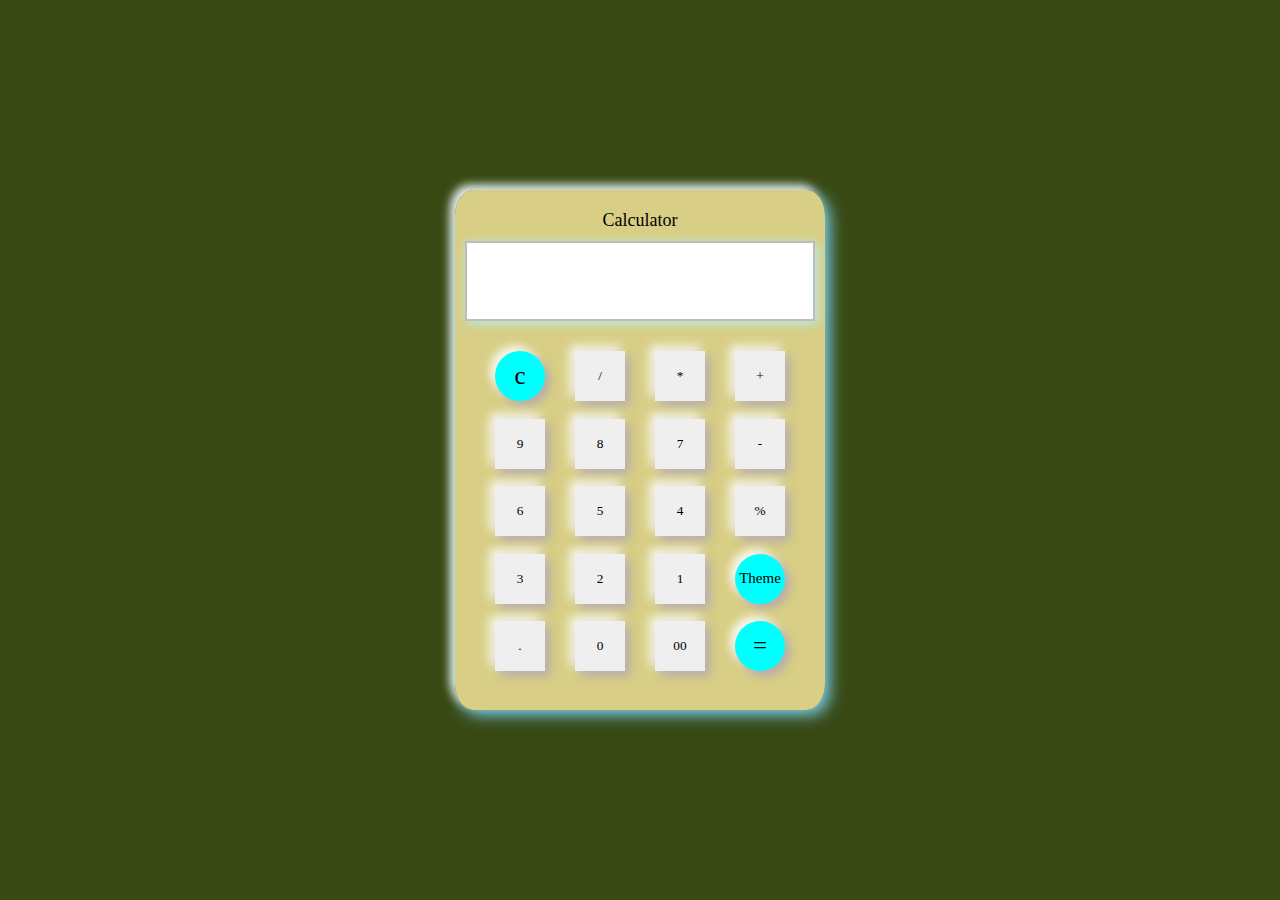
<file: index.html>
<!DOCTYPE html>
<html lang="en">
<head>
    <meta charset="UTF-8">
    <meta name="viewport" content="width=device-width, initial-scale=1.0">
    <title>Calculator</title>
   <link rel="stylesheet" href="calculator.css" class="css">
</head>
<body>
    <div class="frame">
        <p class="heading">Calculator</p>
        <div class="display">
            <input type="text" id="displayInput" disabled>
        </div>
        <div class="buttonGroup">
            <input type="button" class="button" id="clearbutton" value="c" onclick="displayInput.value = ''">
            <input type="button" class="button" value="/" onclick="displayInput.value += '/'">
            <input type="button" class="button" value="*" onclick="displayInput.value += '*'">
            <input type="button" class="button" value="+" onclick="displayInput.value += '+'">
            
        </div>
        <div class="buttonGroup">
            <input type="button" class="button" value="9" onclick="displayInput.value += 9">
            <input type="button" class="button" value="8" onclick="displayInput.value += 8">
            <input type="button" class="button" value="7" onclick="displayInput.value += 7">
            <input type="button" class="button" value="-" onclick="displayInput.value += '-'">
        </div>
        <div class="buttonGroup">
            <input type="button" class="button" value="6" onclick="displayInput.value += 6">
            <input type="button" class="button" value="5" onclick="displayInput.value += 5">
            <input type="button" class="button" value="4" onclick="displayInput.value += 4">
            <input type="button" class="button" value="%" onclick="displayInput.value += '%'">
        </div>
        <div class="buttonGroup">
            <input type="button" class="button" value="3" onclick="displayInput.value += 3">
            <input type="button" class="button" value="2" onclick="displayInput.value += 2">
            <input type="button" class="button" value="1" onclick="displayInput.value += 1">
            <input type="button" class="button" id="theme" value="Theme" onclick="changeTheme()">
        </div>
        <div class="buttonGroup">
            <input type="button" class="button" value="." onclick="displayInput.value += '.'">
            <input type="button" class="button" value="0" onclick="displayInput.value += 0">
            <input type="button" class="button" value="00" onclick="displayInput.value += '00'">
            <input type="button" class="button" id="equalbutton" value="=" onclick="displayInput.value = eval(displayInput.value)">
            
            
        </div>
    </div>
    
    <script src="calculator.js"></script>
</body>
</html>
</file>
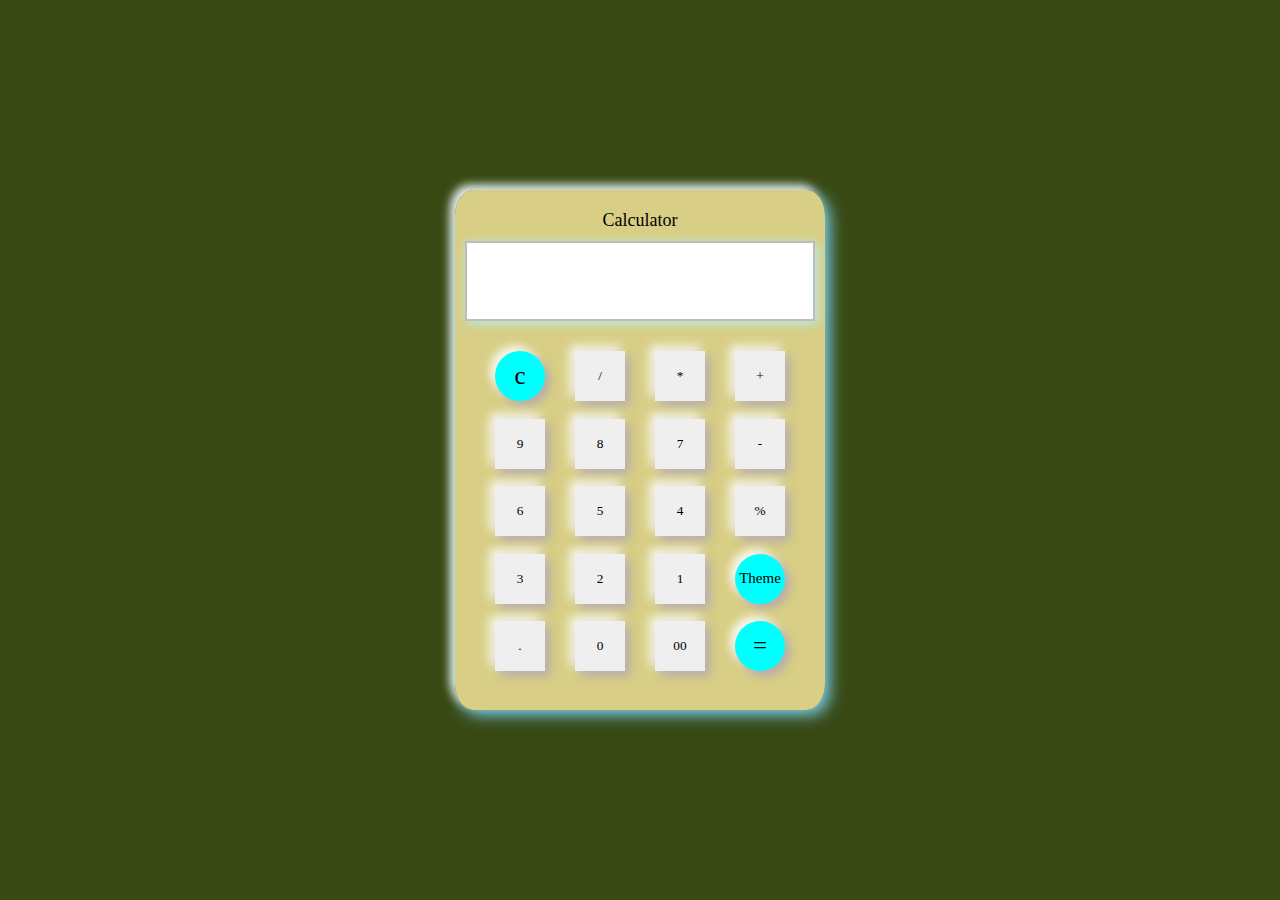
<file: calcutator.html>
<!DOCTYPE html>
<html lang="en">
<head>
    <meta charset="UTF-8">
    <meta name="viewport" content="width=device-width, initial-scale=1.0">
    <title>Calculator</title>
   <link rel="stylesheet" href="calculator.css" class="css">
</head>
<body>
    <div class="frame">
        <p class="heading">Calculator</p>
        <div class="display">
            <input type="text" id="displayInput" disabled>
        </div>
        <div class="buttonGroup">
            <input type="button" class="button" id="clearbutton" value="c" onclick="displayInput.value = ''">
            <input type="button" class="button" value="/" onclick="displayInput.value += '/'">
            <input type="button" class="button" value="*" onclick="displayInput.value += '*'">
            <input type="button" class="button" value="+" onclick="displayInput.value += '+'">
            
        </div>
        <div class="buttonGroup">
            <input type="button" class="button" value="9" onclick="displayInput.value += 9">
            <input type="button" class="button" value="8" onclick="displayInput.value += 8">
            <input type="button" class="button" value="7" onclick="displayInput.value += 7">
            <input type="button" class="button" value="-" onclick="displayInput.value += '-'">
        </div>
        <div class="buttonGroup">
            <input type="button" class="button" value="6" onclick="displayInput.value += 6">
            <input type="button" class="button" value="5" onclick="displayInput.value += 5">
            <input type="button" class="button" value="4" onclick="displayInput.value += 4">
            <input type="button" class="button" value="%" onclick="displayInput.value += '%'">
        </div>
        <div class="buttonGroup">
            <input type="button" class="button" value="3" onclick="displayInput.value += 3">
            <input type="button" class="button" value="2" onclick="displayInput.value += 2">
            <input type="button" class="button" value="1" onclick="displayInput.value += 1">
            <input type="button" class="button" id="theme" value="Theme" onclick="changeTheme()">
        </div>
        <div class="buttonGroup">
            <input type="button" class="button" value="." onclick="displayInput.value += '.'">
            <input type="button" class="button" value="0" onclick="displayInput.value += 0">
            <input type="button" class="button" value="00" onclick="displayInput.value += '00'">
            <input type="button" class="button" id="equalbutton" value="=" onclick="displayInput.value = eval(displayInput.value)">
            
            
        </div>
    </div>
    
    <script src="calculator.js"></script>
</body>
</html>
</file>
<file: calculator.css>
*{  
    /* reset the default value */
    margin: 0px;
    padding: 0px;
    font-family: cursive;
}

body
{
    background-color: #394914;
    height: 100vh;
    display:flex;
    justify-content: center;
    align-items: center;
}
.frame{
    /* Whole body of calculator */
    border-radius: 5%;
    background-color: rgba(238, 224, 148, 0.884);
    height: 500px;
    width: 350px;
    padding: 10px;
    box-shadow: 5px 5px 15px rgb(115, 205, 233), -5px -5px 10px whitesmoke;
}
.heading{

    text-align: center;
    padding: 10px;
    font-size: 18px;
}
.display{
    height: 80px;
    width: 100%;
    display: flex;
    background-color: #1222d4;
    border-radius: 60%;
    margin-bottom: 30px;
}

#displayInput{
    /* For input box */
    height: 80px;
    width: 100%;
    border: 2.5px solid rgba(55, 59, 63, 0.336);
    outline: none;
    background: white;
    box-shadow: 2px 2px 10px #b4edf4, inset -5px -5px 10px #ffffff;
    font-size: 30px;
    padding: 10px;
    box-sizing: border-box;
    text-align: right; 
}

.buttonGroup{
    display: flex;
    justify-content: space-evenly;  
}

.button{
    width: 50px;
    height: 50px;
    margin-bottom: 5%;
    outline: none;
    border: none;
    /* ................................................
        here:- 
        5px - for right side verticle shadow,
        5px- for down side shadow,
        10px - for bullor the shadow.
        and "-" values used for top and left side shadow */
    box-shadow: 5px 5px 10px #b6acac, -5px -5px 10px #fafaf4;
}
.button:active{
    box-shadow: inset 1px 1px 2px #1222d4, inset -1px -1px 2px #a70e0e;
}
.button:hover{
    background-color: red;
    color: white;
    cursor: pointer;
}

#clearbutton{
    background-color: aqua;
    border-radius: 100%;
    font-size: 25px;
}
#clearbutton:hover{
    background-color: red;
    color: white;
    cursor: pointer;
}
#equalbutton{
    background-color: aqua;
    border-radius: 100%;
    padding: 0px;
    font-size: 25px;
}
#equalbutton:hover{
    background-color: red;
    color: white;
    cursor: pointer;
}

#theme{
    font-size: 15px;
    background-color: aqua;
    border-radius: 100%;
    padding: 0px;
}
#theme:hover{
    background-image: conic-gradient(#FFDE59,#14af43,#f5480a);
    cursor: pointer;
    font-size: 0px;
}
</file>
